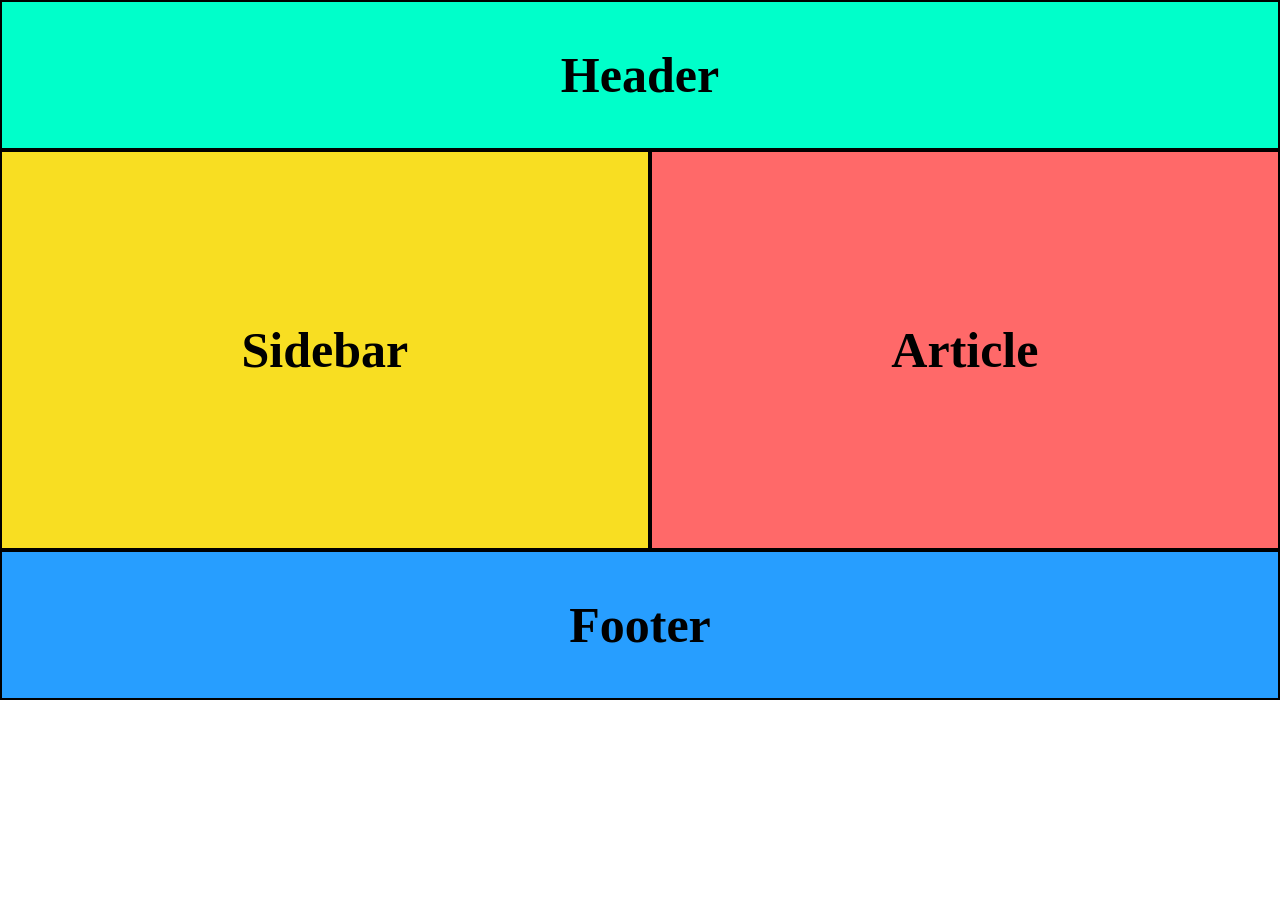
<file: index.html>
<!DOCTYPE html>
<html lang="en">

<head>
    <meta charset="UTF-8">
    <meta name="viewport" content="width=device-width, initial-scale=1.0">
    <title>Grid - 22.08.23</title>
    <link rel="stylesheet" type="text/css" href="./style.css" />
</head>

<body>
    <div class="container">
        <section>
            <div class="head">Header</div>
            <div class="side">Sidebar</div>
            <div class="article">Article</div>
            <div class="foot">Footer</div>
        </section>

    </div>

</body>

</html>
</file>
<file: style.css>
*{
    padding: 0;
    margin: 0;
    box-sizing: border-box;
}
section{
    display: grid;
    grid-template-areas:"h h"
    "s a"
    "f f";
    grid-template-rows: 150px 400px 150px;
}
section > div{
    border: 2px solid black;
    display: grid;
    justify-content: center;
    align-items: center;
    font-weight: bold;
    font-size: 50px;
}
.head{
    grid-area: h;
    background-color: #00FFCA;
}
.side{
    grid-area: s;
    background-color: #F8DE22;
}
.article{
    grid-area: a;
    background-color: #FF6969;
}
.foot{
    grid-area: f;
    background-color: #279EFF;
}
@media screen and (min-width: 300px) and (max-width:599px){
    section{
        grid-template-areas: "h"
        "s"
        "a"
        "f";
        grid-template-rows: 150px 400px 400px 150px;
    }
}
</file>
